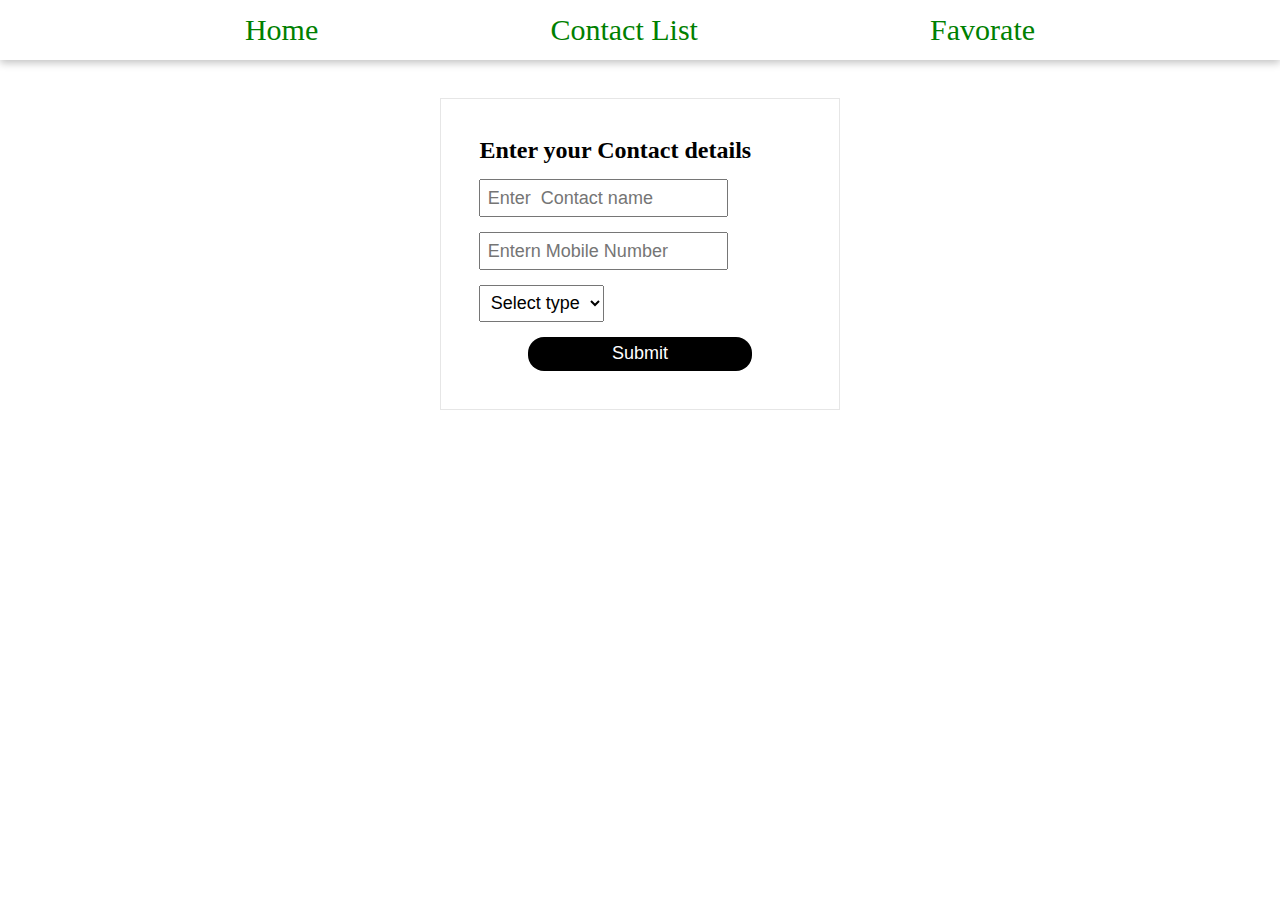
<file: index.html>
<!DOCTYPE html>
<html lang="en">
<head>
    <meta charset="UTF-8">
    <meta http-equiv="X-UA-Compatible" content="IE=edge">
    <meta name="viewport" content="width=device-width, initial-scale=1.0">
    <title>Document</title>
    <link rel="stylesheet" href="index.css"/>
</head>
<body>
    <div id="navigation">
        <div><a href="./index.html">Home</a></div>
        <div><a href="./contact.html">Contact List</a></div>
        <div><a href="./AddtoFav.html">Favorate</a></div>
    </div>
    <form id="formBox">
        <h2>Enter your Contact details</h2>
        <input placeholder="Enter  Contact name"  id="name" type="text"/>
        <input placeholder="Entern Mobile Number"  id="mobile" type="number"/>
        <select id="role">
            <option value="Select type">Select type</option>
            <option value="Family">Family</option>
            <option value="Friend">Friend</option>
            <option value="Others">Others</option>
        </select>
        <input type="submit" value="Submit" id="submitBtn"/>
    </form>
</body>
<script src="./index.js">
    
</script>
</html>
</file>
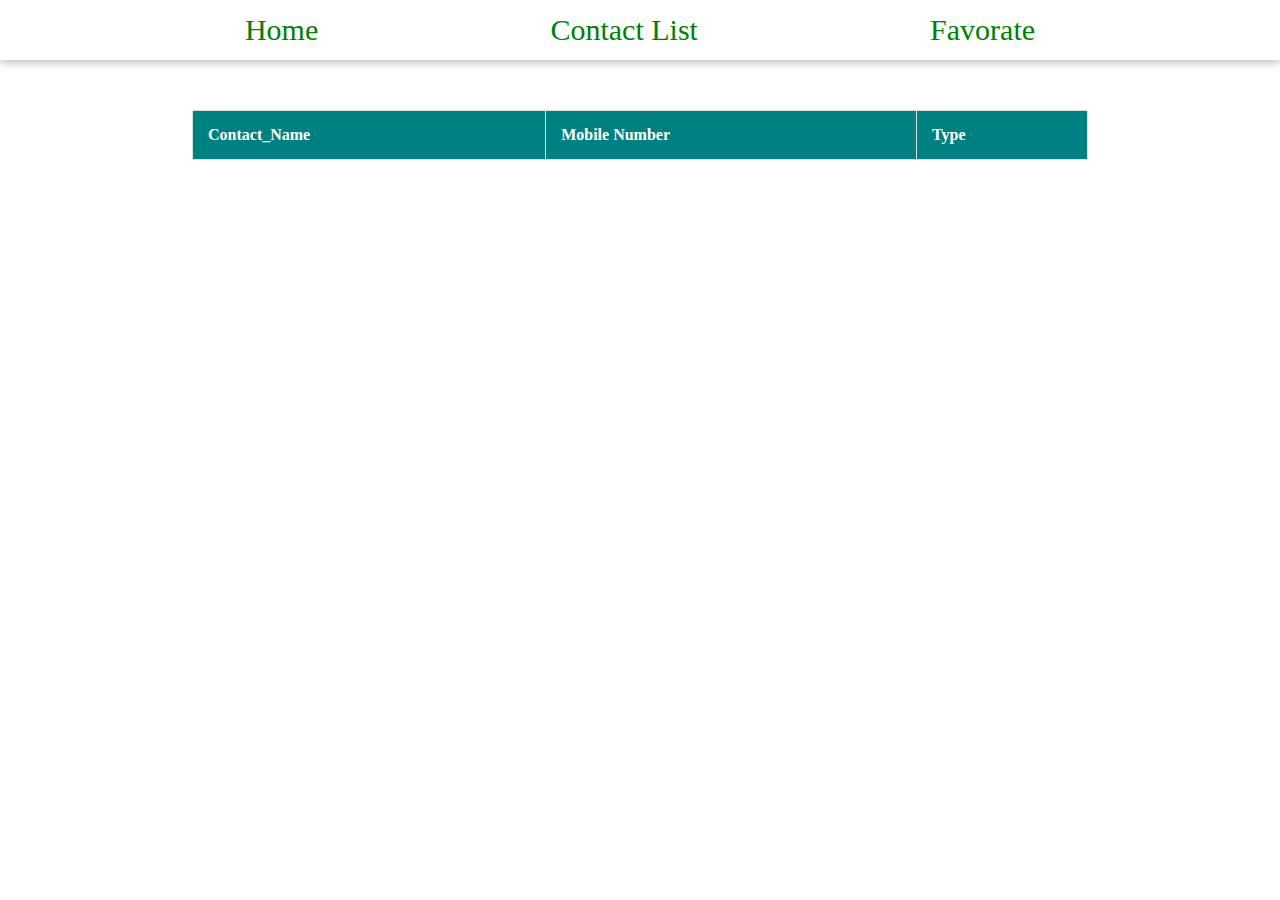
<file: AddtoFav.html>
<!DOCTYPE html>
<html lang="en">
<head>
    <meta charset="UTF-8">
    <meta http-equiv="X-UA-Compatible" content="IE=edge">
    <meta name="viewport" content="width=device-width, initial-scale=1.0">
    <title>Document</title>
    <link rel="stylesheet" href="index.css"/>
</head>
<body>
    <div id="navigation">
        <div><a href="./index.html">Home</a></div>
        <div><a href="./contact.html">Contact List</a></div>
        <div><a href="./AddtoFav.html">Favorate</a></div>
    </div>
    <div>
        <table>
            <thead>
                <tr>
                    <th>
                       Contact_Name
                    </th>
                    <th>
                        Mobile Number
                    </th>
                    <th>
                        Type
                    </th>
                
                </tr>
            </thead>
            <tbody id="tableBody">
               
            </tbody>
        </table>
    </div>
</body>
</html>
</file>
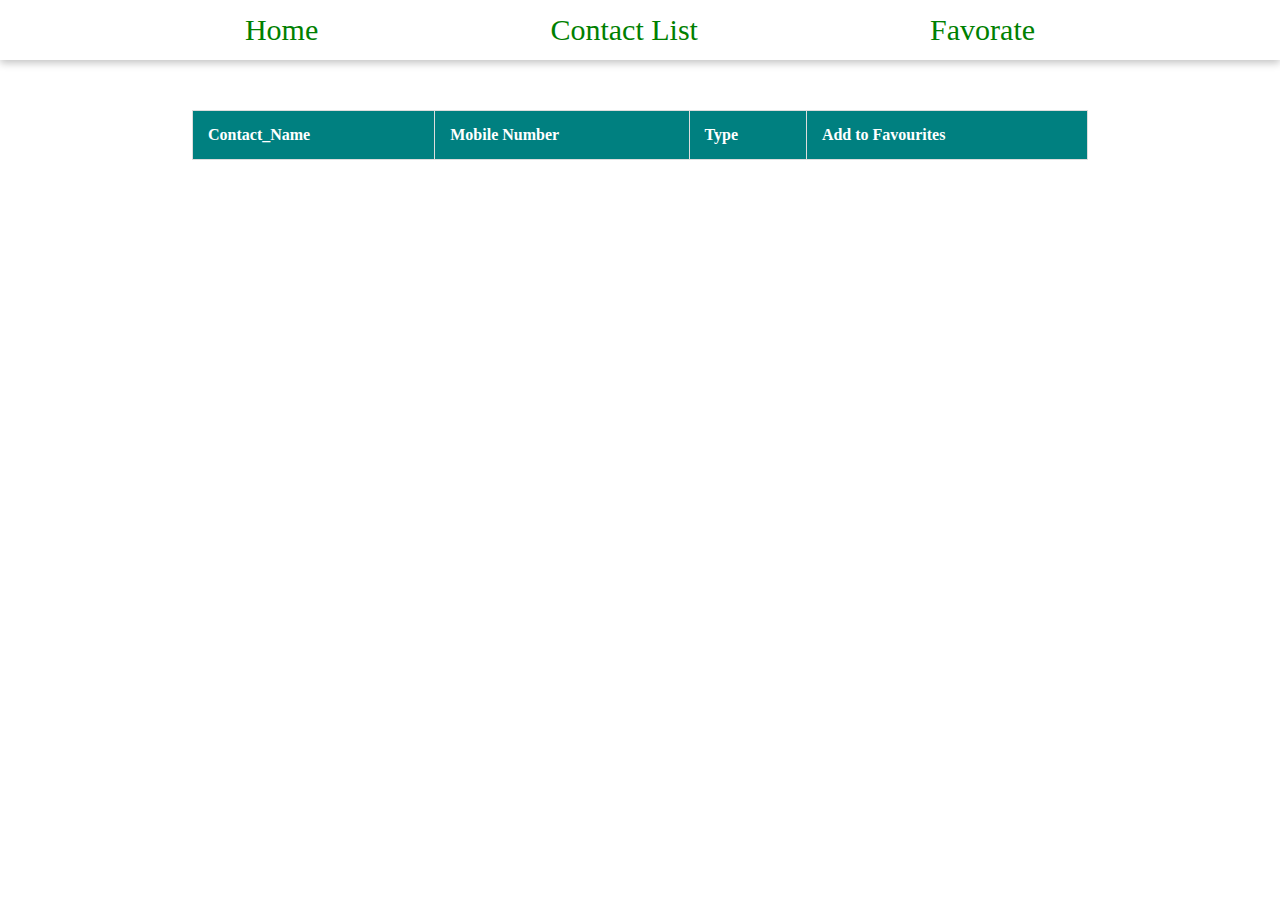
<file: contact.html>
<!DOCTYPE html>
<html lang="en">
<head>
    <meta charset="UTF-8">
    <meta http-equiv="X-UA-Compatible" content="IE=edge">
    <meta name="viewport" content="width=device-width, initial-scale=1.0">
    <title>Document</title>
    <link rel="stylesheet" href="./index.css" />
</head>
<body>
    <div id="navigation">
        <div><a href="./index.html">Home</a></div>
        <div><a href="./contact.html">Contact List</a></div>
        <div><a href="./AddtoFav.html">Favorate</a></div>
    </div>
    
    <div>
        <table>
            <thead>
                <tr>
                    <th>
                       Contact_Name
                    </th>
                    <th>
                        Mobile Number
                    </th>
                    <th>
                        Type
                    </th>
                    
                    <th>
                        Add to Favourites
                    </th>
                </tr>
            </thead>
            <tbody id="tableBody">
               
            </tbody>
        </table>
    </div>
</body>
<script src="contact.js">
</script>
</html>
</file>
<file: index.css>
* {
    margin: 0;
    padding: 0;
    box-sizing: border-box;
}

#navigation {
    display: flex;
    justify-content: space-evenly;
    padding: 1%;
    box-shadow: rgba(0, 0, 0, 0.24) 0px 3px 8px;
}

#navigation > div {
    display: flex;
}

#navigation a {
    text-decoration: none;
    color: green;
    font-size: 30px;
}

input, select {
    display: block;
    margin: 15px 0px;
    font-size: 18px;
    padding: 2%;
}

form {
    border: 1px solid rgb(230, 230, 230);
    width: 400px;
    margin: 3% auto;
    padding: 3%;
}

#submitBtn {
    width: 70%;
    margin: auto;
    background-color: black;
    color: white;
    border: none;
    border-radius: 16px;
}

table, td, th{
    border: 1px solid #ddd;
    text-align: left;
}

table {
    border-collapse: collapse;
    width: 70%;
    margin: auto;
    margin-top: 50px;
}

th,td {
    padding: 15px;
}

thead>tr>th {
    background-color: teal;
    color: white;
}

#sortFilterBox {
    display: flex;
    flex-direction: row;
    justify-content: space-around;
}
</file>
